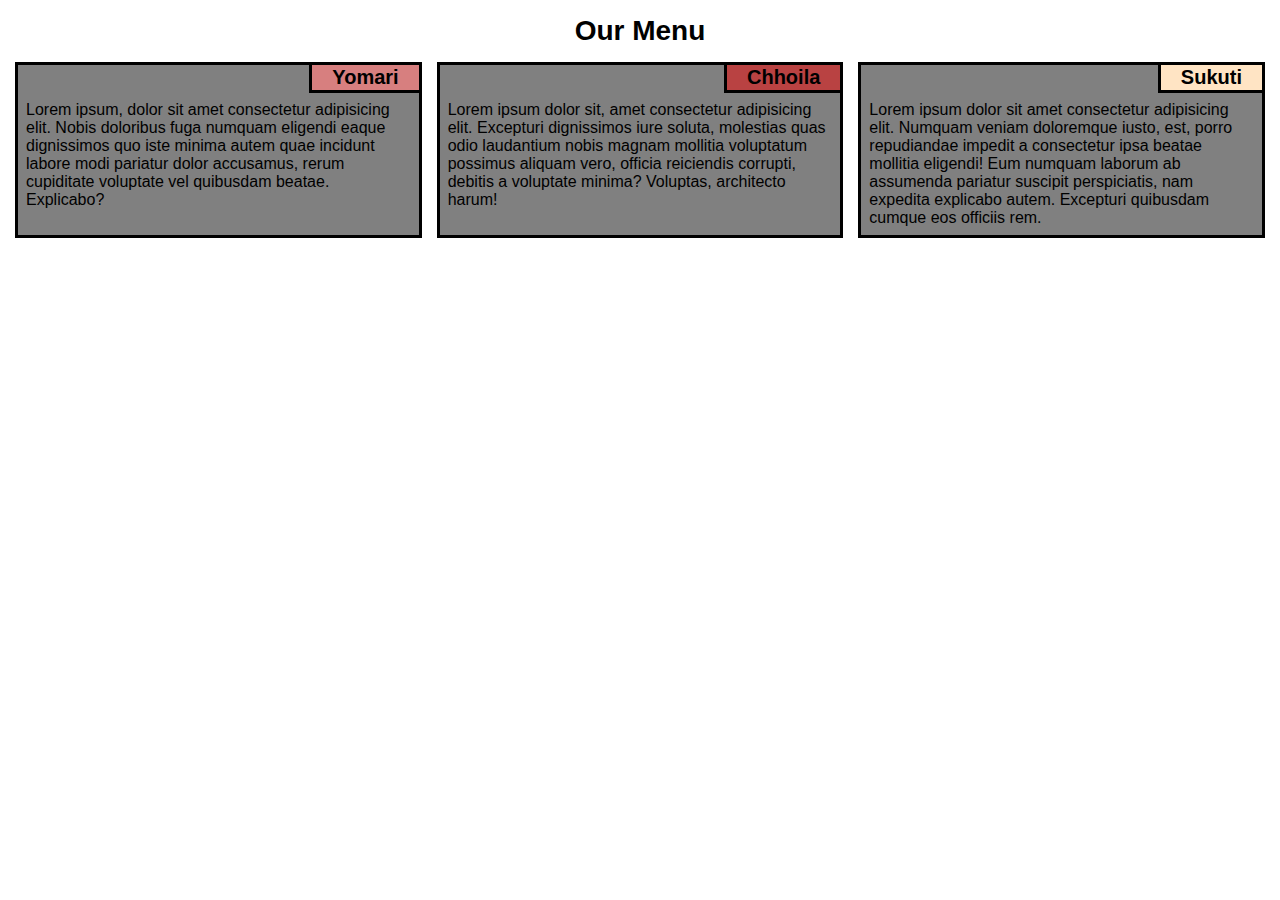
<file: mod2_solution/index.html>
<!DOCTYPE html>
<html lang="en">

<head>
  <meta charset="UTF-8">
  <meta http-equiv="X-UA-Compatible" content="IE=edge">
  <meta name="viewport" content="width=device-width, initial-scale=1.0">
  <title>Module 2</title>

  <link rel="stylesheet" href="css\index.css">
</head>

<body>
  <section>
    <h1 class="heading0">Our Menu</h1>
    <div class="main">
    <div class="container container1">
      <h2 class="heading heading1">Yomari</h2>

      <p>
        Lorem ipsum, dolor sit amet consectetur adipisicing elit. Nobis doloribus fuga numquam eligendi eaque dignissimos quo iste minima autem quae incidunt labore modi pariatur dolor accusamus, rerum cupiditate voluptate vel quibusdam beatae. Explicabo?
      </p>
    </div>

    <div class="container container2">
      <h2 class="heading heading2">Chhoila</h2>
      <p>
        Lorem ipsum dolor sit, amet consectetur adipisicing elit. Excepturi dignissimos iure soluta, molestias quas odio laudantium nobis magnam mollitia voluptatum possimus aliquam vero, officia reiciendis corrupti, debitis a voluptate minima? Voluptas, architecto harum!
      </p>
    </div>

    <div class="container container3">
      <h2 class="heading heading3">Sukuti</h2>
      <p>
        Lorem ipsum dolor sit amet consectetur adipisicing elit. Numquam veniam doloremque iusto, est, porro repudiandae impedit a consectetur ipsa beatae mollitia eligendi! Eum numquam laborum ab assumenda pariatur suscipit perspiciatis, nam expedita explicabo autem. Excepturi quibusdam cumque eos officiis rem.
      </p>
    </div>
  </div>
  </section>
</body>

</html>
</file>
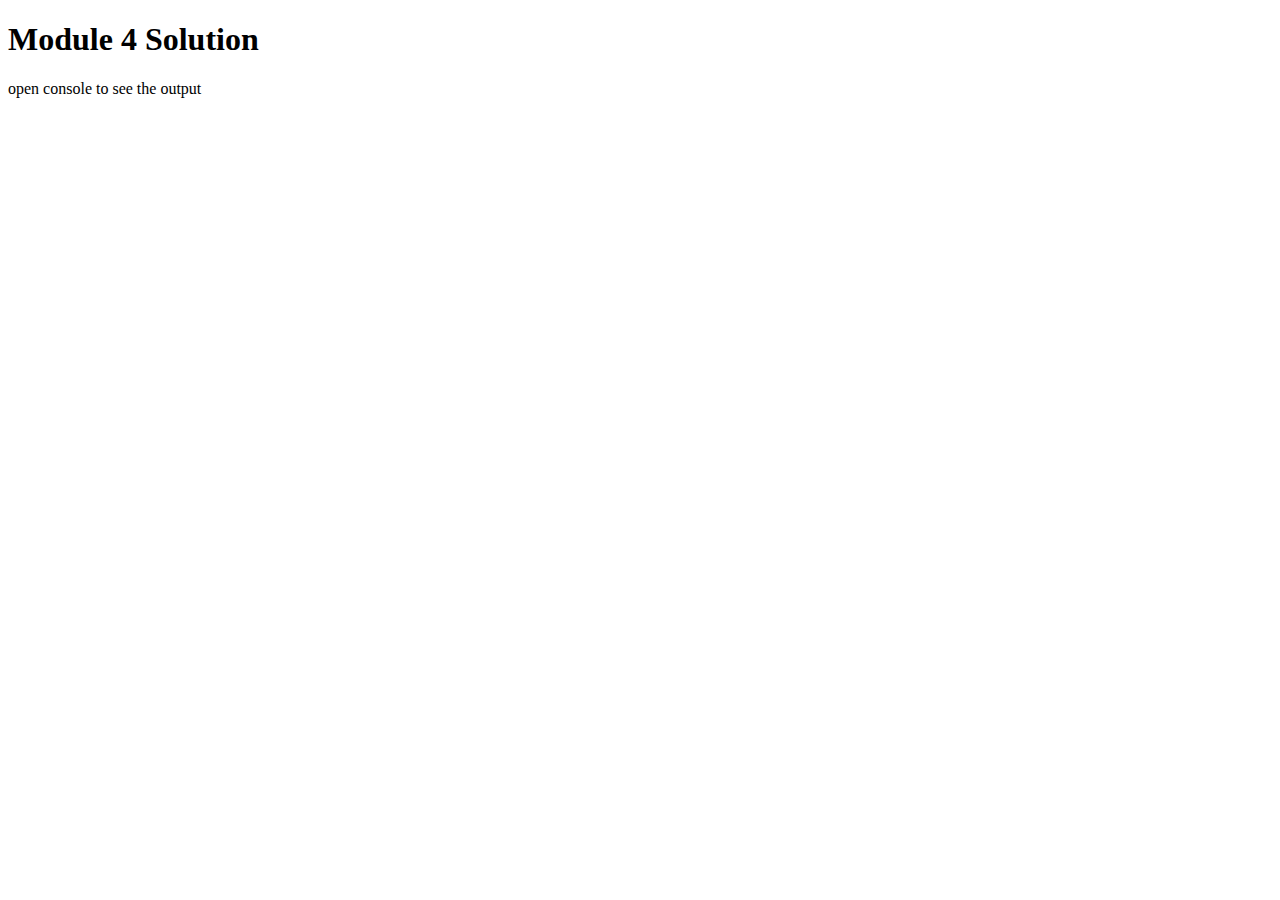
<file: mod4_solution/index.html>
<!DOCTYPE html>
<html lang="en">
<head>
  <meta charset="UTF-8">
  <meta http-equiv="X-UA-Compatible" content="IE=edge">
  <meta name="viewport" content="width=device-width, initial-scale=1.0">
  <title>Module 4 Solution Starter</title>
  <script src="SpeakHello.js"></script>
  <script src="SpeakGoodBye.js"></script>
  <script src="script.js"></script>
</head>
<body>
  <h1>Module 4 Solution </h1>
  <p>open console to see the output</p>
</body>
</html>
</file>
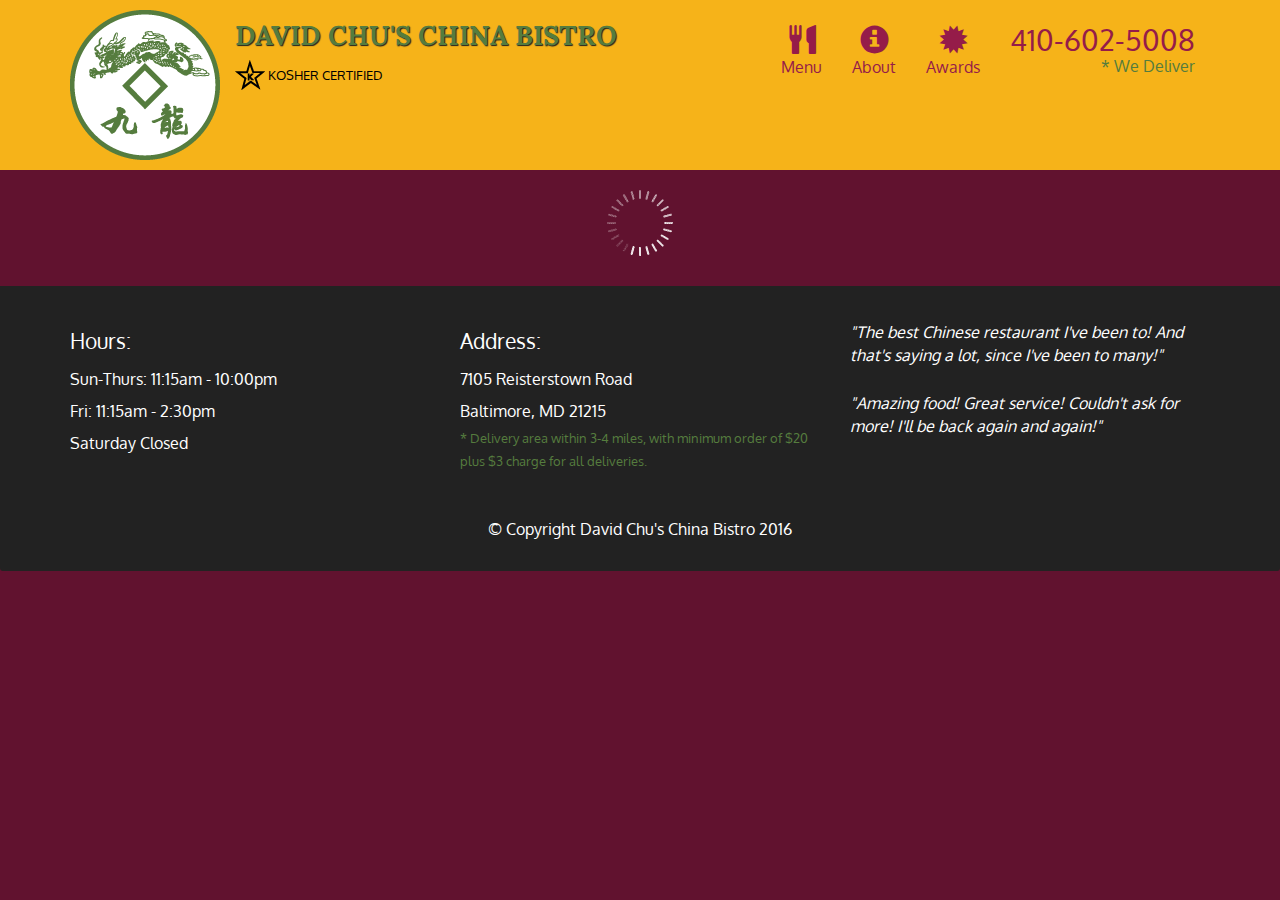
<file: mod5_solution/index.html>
<!doctype html>
<html lang="en">
  <head>
    <meta charset="utf-8">
    <meta http-equiv="X-UA-Compatible" content="IE=edge">
    <meta name="viewport" content="width=device-width, initial-scale=1">
    <title>David Chu's China Bistro</title>
    <link rel="stylesheet" href="css/bootstrap.min.css">
    <link rel="stylesheet" href="css/styles.css">
    <link href='https://fonts.googleapis.com/css?family=Oxygen:400,300,700' rel='stylesheet' type='text/css'>
    <link href='https://fonts.googleapis.com/css?family=Lora' rel='stylesheet' type='text/css'>
  </head>
<body>
  <header>
    <nav id="header-nav" class="navbar navbar-default">
      <div class="container">
        <div class="navbar-header">
          <a href="index.html" class="pull-left visible-md visible-lg">
            <div id="logo-img" alt="Logo image"></div>
          </a>

          <div class="navbar-brand">
            <a href="index.html"><h1>David Chu's China Bistro</h1></a>
            <p>
              <img src="images/star-k-logo.png" alt="Kosher certification">
              <span>Kosher Certified</span>
            </p>
          </div>

          <button id="navbarToggle" type="button" class="navbar-toggle collapsed" data-toggle="collapse" data-target="#collapsable-nav" aria-expanded="false">
            <span class="sr-only">Toggle navigation</span>
            <span class="icon-bar"></span>
            <span class="icon-bar"></span>
            <span class="icon-bar"></span>
          </button>
        </div>
        
        <div id="collapsable-nav" class="collapse navbar-collapse">
           <ul id="nav-list" class="nav navbar-nav navbar-right">
            <li id="navHomeButton" class="visible-xs active">
              <a href="index.html">
                <span class="glyphicon glyphicon-home"></span> Home</a>
            </li>
            <li id="navMenuButton">
              <a href="#" onclick="$dc.loadMenuCategories();">
                <span class="glyphicon glyphicon-cutlery"></span><br class="hidden-xs"> Menu</a>
            </li>
            <li>
              <a href="#">
                <span class="glyphicon glyphicon-info-sign"></span><br class="hidden-xs"> About</a>
            </li>
            <li>
              <a href="#">
                <span class="glyphicon glyphicon-certificate"></span><br class="hidden-xs"> Awards</a>
            </li>
            <li id="phone" class="hidden-xs">
              <a href="tel:410-602-5008">
                <span>410-602-5008</span></a><div>* We Deliver</div>
            </li>
          </ul><!-- #nav-list -->
        </div><!-- .collapse .navbar-collapse -->
      </div><!-- .container -->
    </nav><!-- #header-nav -->
  </header>

  <div id="call-btn" class="visible-xs">
    <a class="btn" href="tel:410-602-5008">
    <span class="glyphicon glyphicon-earphone"></span>
    410-602-5008
    </a>
  </div>
  <div id="xs-deliver" class="text-center visible-xs">* We Deliver</div>

  <div id="main-content" class="container"></div>

  <footer class="panel-footer">
    <div class="container">
      <div class="row">
        <section id="hours" class="col-sm-4">
          <span>Hours:</span><br>
          Sun-Thurs: 11:15am - 10:00pm<br>
          Fri: 11:15am - 2:30pm<br>
          Saturday Closed
          <hr class="visible-xs">
        </section>
        <section id="address" class="col-sm-4">
          <span>Address:</span><br>
          7105 Reisterstown Road<br>
          Baltimore, MD 21215
          <p>* Delivery area within 3-4 miles, with minimum order of $20 plus $3 charge for all deliveries.</p>
          <hr class="visible-xs">
        </section>
        <section id="testimonials" class="col-sm-4">
          <p>"The best Chinese restaurant I've been to! And that's saying a lot, since I've been to many!"</p>
          <p>"Amazing food! Great service! Couldn't ask for more! I'll be back again and again!"</p>
        </section>
      </div>
      <div class="text-center">&copy; Copyright David Chu's China Bistro 2016</div>
    </div>
  </footer>

  <!-- jQuery (Bootstrap JS plugins depend on it) -->
  <script src="js/jquery-2.1.4.min.js"></script>
  <script src="js/bootstrap.min.js"></script>
  <script src="js/ajax-utils.js"></script>
  <script src="js/script.js"></script>
</body>
</html>
</file>
<file: mod5_solution/css/styles.css>
body {
  font-size: 16px;
  color: #fff;
  background-color: #61122f;
  font-family: 'Oxygen', sans-serif;
}

/** HEADER **/
#header-nav {
  background-color: #f6b319;
  border-radius: 0;
  border: 0;
}

#logo-img {
  background: url('../images/restaurant-logo_large.png') no-repeat;
  width: 150px;
  height: 150px;
  margin: 10px 15px 10px 0;
}

.navbar-brand {
  padding-top: 25px;
}
.navbar-brand h1 { /* Restaurant name */
  font-family: 'Lora', serif;
  color: #557c3e;
  font-size: 1.5em;
  text-transform: uppercase;
  font-weight: bold;
  text-shadow: 1px 1px 1px #222;
  margin-top: 0;
  margin-bottom: 0;
  line-height: .75;
}
.navbar-brand a:hover, .navbar-brand a:focus {
  text-decoration: none;
}
.navbar-brand p { /* Kosher cert */
  color: #000;
  text-transform: uppercase;
  font-size: .7em;
  margin-top: 15px;
}
.navbar-brand p span { /* Star-K */
  vertical-align: middle;
}

#nav-list {
  margin-top: 10px;
}
#nav-list a {
  color: #951C49;
  text-align: center;
}
#nav-list a:hover {
  background: #E7E7E7;
}
#nav-list a span {
  font-size: 1.8em;
}

#phone {
  margin-top: 5px;
}
#phone a { /* Phone number */
  text-align: right;
  padding-bottom: 0;
}
#phone div { /* We Deliver */
  color: #557c3e;
  text-align: right;
  padding-right: 15px;
}

.navbar-header button.navbar-toggle, .navbar-header .icon-bar {
  border: 1px solid #61122f;
}
.navbar-header button.navbar-toggle {
  clear: both;
  margin-top: -30px;
}
/* END HEADER */

/* FOOTER */
.panel-footer {
  margin-top: 30px;
  padding-top: 35px;
  padding-bottom: 30px;
  background-color: #222;
  border-top: 0;
}
.panel-footer div.row {
  margin-bottom: 35px;
}
#hours, #address {
  line-height: 2;
}
#hours > span, #address > span {
  font-size: 1.3em;
}
#address p {
  color: #557c3e;
  font-size: .8em;
  line-height: 1.8;
}
#testimonials {
  font-style: italic;
}
#testimonials p:nth-child(2) {
  margin-top: 25px;
}
/* END FOOTER */



/* HOME PAGE */
.container .jumbotron {
  box-shadow: 0 0 50px #3F0C1F;
  border: 2px solid #3F0C1F;
}

#menu-tile, #specials-tile, #map-tile {
  height: 250px;
  width: 100%;
  margin-bottom: 15px;
  position: relative;
  border: 2px solid #3F0C1F;
  overflow: hidden;
}
#menu-tile:hover, #specials-tile:hover, #map-tile:hover {
  box-shadow: 0 1px 5px 1px #cccccc;
}
#menu-tile {
  background: url('../images/menu-tile.jpg') no-repeat;
  background-position: center;
}
#specials-tile {
  background: url('../images/specials-tile.jpg') no-repeat;
  background-position: center;
}
#menu-tile span, #specials-tile span, #map-tile span {
  position: absolute;
  bottom: 0;
  right: 0;
  width: 100%;
  text-align: center;
  font-size: 1.6em;
  text-transform: uppercase;
  background-color: #000;
  color: #fff;
  opacity: .8;
}
/* END HOME PAGE */

/* MENU CATEGORIES PAGE */
.category-tile { 
  position: relative;
  border: 2px solid #3F0C1F;
  overflow: hidden;
  width: 200px;
  height: 200px;
  margin: 0 auto 15px;
}
.category-tile span {
  position: absolute;
  bottom: 0;
  right: 0;
  width: 100%;
  text-align: center;
  font-size: 1.2em;
  text-transform: uppercase;
  background-color: #000;
  color: #fff;
  opacity: .8;
}
.category-tile:hover {
  box-shadow: 0 1px 5px 1px #cccccc;
}

#menu-categories-title + div {
  margin-bottom: 50px;
}
/* END MENU CATEGORIES PAGE */

/* SINGLE CATEGORY PAGE */
.menu-item-tile {
  margin-bottom: 25px;
}
.menu-item-tile hr {
  width: 80%;
}
.menu-item-tile .menu-item-price {
  font-size: 1.1em;
  text-align: right;
  margin-top: -15px;
  margin-right: -15px;
}
.menu-item-tile .menu-item-price span {
  font-size: .6em;
}
.menu-item-photo {
  position: relative;
  border: 2px solid #3F0C1F; 
  overflow: hidden;
  padding: 0;
  margin-right: -15px;
  margin-left: auto;
  margin-bottom: 20px;
  max-width: 250px;
}
.menu-item-photo div {
  position: absolute;
  bottom: 0;
  right: 0;
  width: 80px;
  background-color: #557c3e;
  text-align: center;
}
.menu-item-description {
  padding-right: 30px;
}
h3.menu-item-title {
  margin: 0 0 10px;
}
.menu-item-details {
  font-size: .9em;
  font-style: italic;
}
/* END SINGLE CATEGORY PAGE */


/********** Large devices only **********/
@media (min-width: 1200px) {
  .container .jumbotron {
    background: url('../images/jumbotron_1200.jpg') no-repeat;
    height: 675px;
  }
}

/********** Medium devices only **********/
@media (min-width: 992px) and (max-width: 1199px) {
  /* Header */
  #logo-img {
    background: url('../images/restaurant-logo_medium.png') no-repeat;
    width: 100px;
    height: 100px;
    margin: 5px 5px 5px 0;
  }
  /* End Header */

  /* Home Page */
  .container .jumbotron {
    background: url('../images/jumbotron_992.jpg') no-repeat;
    height: 558px;
  }
  /* End Home Page */
}

/********** Small devices only **********/
@media (min-width: 768px) and (max-width: 991px) {
  /* Home Page */
  .container .jumbotron {
    background: url('../images/jumbotron_768.jpg') no-repeat;
    height: 432px;
  }
  /* End Home Page */
}

/********** Extra small devices only **********/
@media (max-width: 767px) {
  /* Header */
  .navbar-brand {
    padding-top: 10px;
    height: 80px;
  }
  .navbar-brand h1 { /* Restaurant name */
    padding-top: 10px;
    font-size: 5vw; /* 1vw = 1% of viewport width */
  }
  .navbar-brand p { /* Kosher cert */
    font-size: .6em;
    margin-top: 12px;
  }
  .navbar-brand p img { /* Star-K */
    height: 20px;
  }

  #collapsable-nav a { /* Collapsed nav menu text */
    font-size: 1.2em;
  }
  #collapsable-nav a span { /* Collapsed nav menu glyph */
    font-size: 1em;
    margin-right: 5px;
  }

  #call-btn > a {
    font-size: 1.5em;
    display: block;
    margin: 0 20px;
    padding: 10px;
    border: 2px solid #fff;
    background-color: #f6b319;
    color: #951c49;
  }
  #xs-deliver {
    margin-top: 5px;
    font-size: .7em;
    letter-spacing: .1em;
    text-transform: uppercase;
  }
  /* End Header */

  /* Footer */
  .panel-footer section {
    margin-bottom: 30px;
    text-align: center;
  }
  .panel-footer section:nth-child(3) {
    margin-bottom: 0; /* margin already exists on the whole row */
  }
  .panel-footer section hr {
    width: 50%;
  }
  /* End Footer */

  /* Home Page */
  .container .jumbotron {
    margin-top: 30px;
    padding: 0;
  }
  #menu-tile, #specials-tile {
    width: 360px;
    margin: 0 auto 15px;
  }

  .menu-item-photo {
    margin-right: auto;
  }
  .menu-item-tile .menu-item-price {
    text-align: center;
  }
  .menu-item-description {
    text-align: center;;
  }
}


/********** Super extra small devices Only :-) (e.g., iPhone 4) **********/
@media (max-width: 479px) {
  /* Header */
  .navbar-brand h1 { /* Restaurant name */
    padding-top: 5px;
    font-size: 6vw;
  }
  /* End Header */
  
  /* Home page */
  #menu-tile, #specials-tile {
    width: 280px;
    margin: 0 auto 15px;
  }

  .col-xxs-12 {
    position: relative;
    min-height: 1px;
    padding-right: 15px;
    padding-left: 15px;
    float: left;
    width: 100%;
  }
}
</file>
